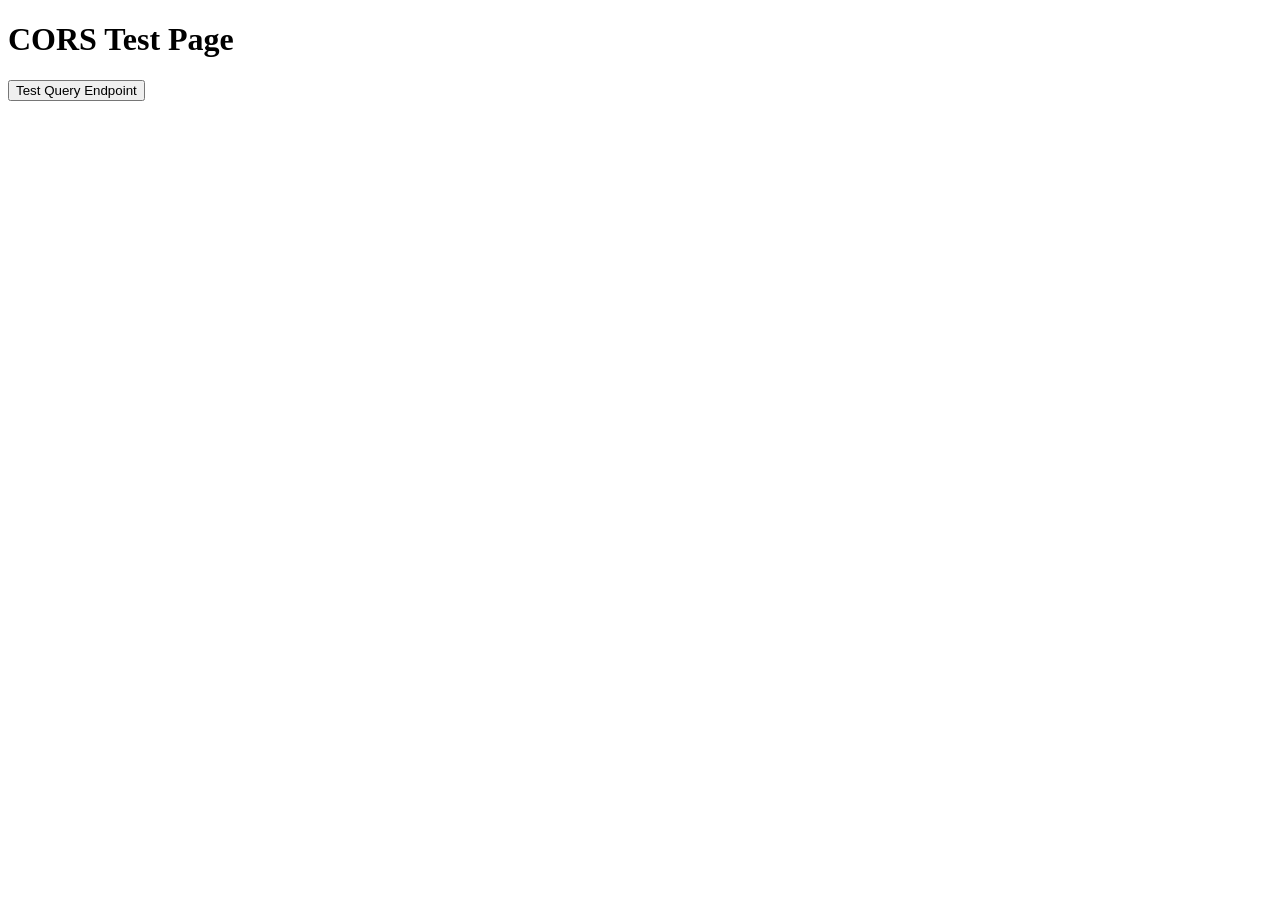
<file: test/test_cors.html>
<!DOCTYPE html>
<html lang="en">
<head>
    <meta charset="UTF-8">
    <meta name="viewport" content="width=device-width, initial-scale=1.0">
    <title>CORS Test</title>
</head>
<body>
    <h1>CORS Test Page</h1>
    <button onclick="testCORS()">Test Query Endpoint</button>
    <pre id="result"></pre>

    <script>
        async function testCORS() {
            const resultEl = document.getElementById('result');
            resultEl.textContent = 'Testing...';
            
            try {
                const response = await fetch('http://localhost:5000/api/query', {
                    method: 'POST',
                    headers: {
                        'Content-Type': 'application/json',
                    },
                    body: JSON.stringify({
                        question: 'What is machine learning?'
                    })
                });
                
                const data = await response.json();
                resultEl.textContent = JSON.stringify(data, null, 2);
            } catch (error) {
                resultEl.textContent = 'Error: ' + error.message + '\n\nCheck browser console for details.';
                console.error('Fetch error:', error);
            }
        }
        
        // Also test the health endpoint
        async function testHealth() {
            try {
                const response = await fetch('http://localhost:5000/api/health');
                const data = await response.json();
                console.log('Health check:', data);
            } catch (error) {
                console.error('Health check failed:', error);
            }
        }
        
        // Test on load
        window.addEventListener('load', testHealth);
    </script>
</body>
</html>
</file>
